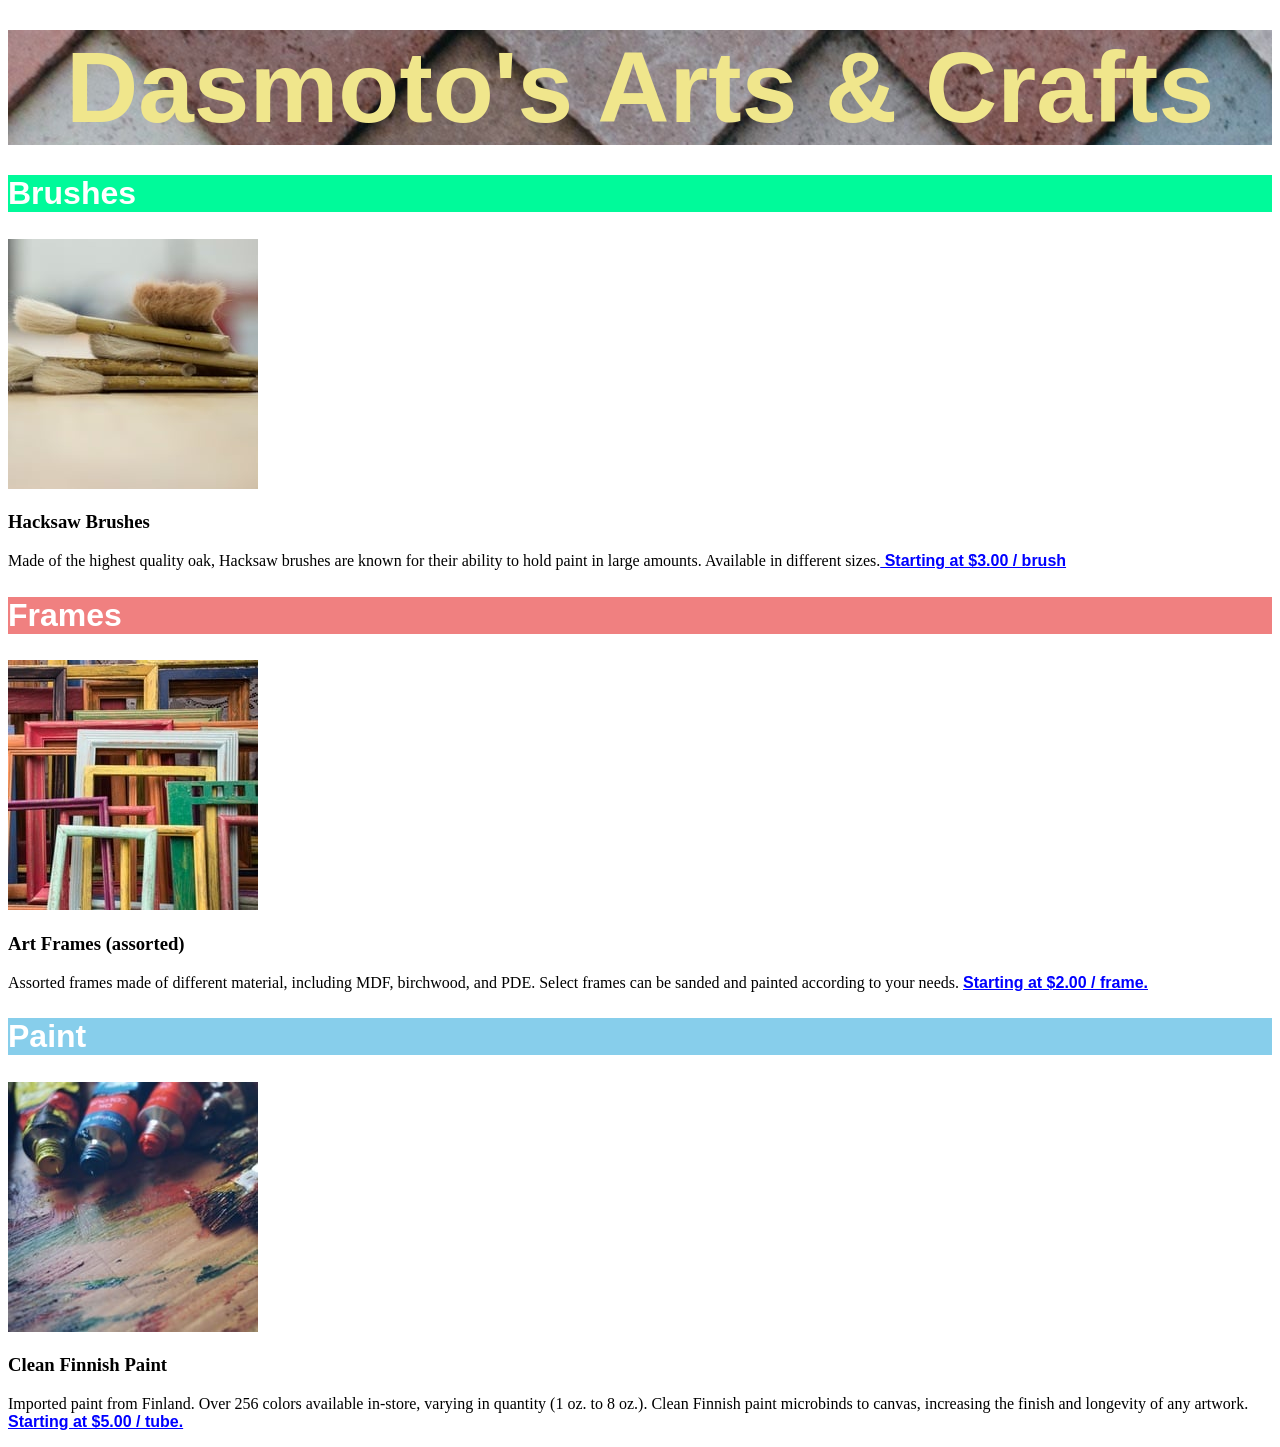
<file: Dasmoto's Arts & Crafts/index.html>
<!DOCTYPE html>
<html>
<head>
  <title>Dasmoto's Arts & Crafts</title>
  <link href="./resources/css/style.css" type="text/css" rel="stylesheet">
</head>
<body>
  <div class="banner">
    Dasmoto's Arts & Crafts
  </div>

<!--Brushes Section-->
  <section>
    <h1 class="brushes">Brushes</h1>
    <img src="resources/css/img/hacksaw.jpeg" alt="Hacksaw">
    <h3>Hacksaw Brushes</h3>
    <p>
      Made of the highest quality oak, Hacksaw brushes are known for their
      ability to hold paint in large amounts. Available in different sizes.<a href="#"> Starting at $3.00 / brush</a>
    </p>
  </section>

<!--Frames Section-->
  <section>
    <h1 class="frames">Frames</h1>
    <img src="resources/css/img/frames.jpeg" alt="frames">
    <h3>Art Frames (assorted)</h3>
    <p>
      Assorted frames made of different material, including MDF, birchwood, and PDE. Select frames can be sanded and painted
      according to your needs. <a href="#">Starting at $2.00 / frame.</a>
    </p>
  </section>

<!--Paint Section-->
  <section>
    <h1 class="paint">Paint</h1>
    <img src="resources/css/img/finnish.jpeg" alt="Paint tubes finnish">
    <h3>Clean Finnish Paint</h3>
    <p>
      Imported paint from Finland. Over 256 colors available in-store, varying in quantity (1 oz. to 8 oz.). Clean Finnish
      paint microbinds to canvas, increasing the finish and longevity of any artwork. <a href="#">Starting at $5.00 / tube.</a>
    </p>
  </section>

</body>
</html>
</file>
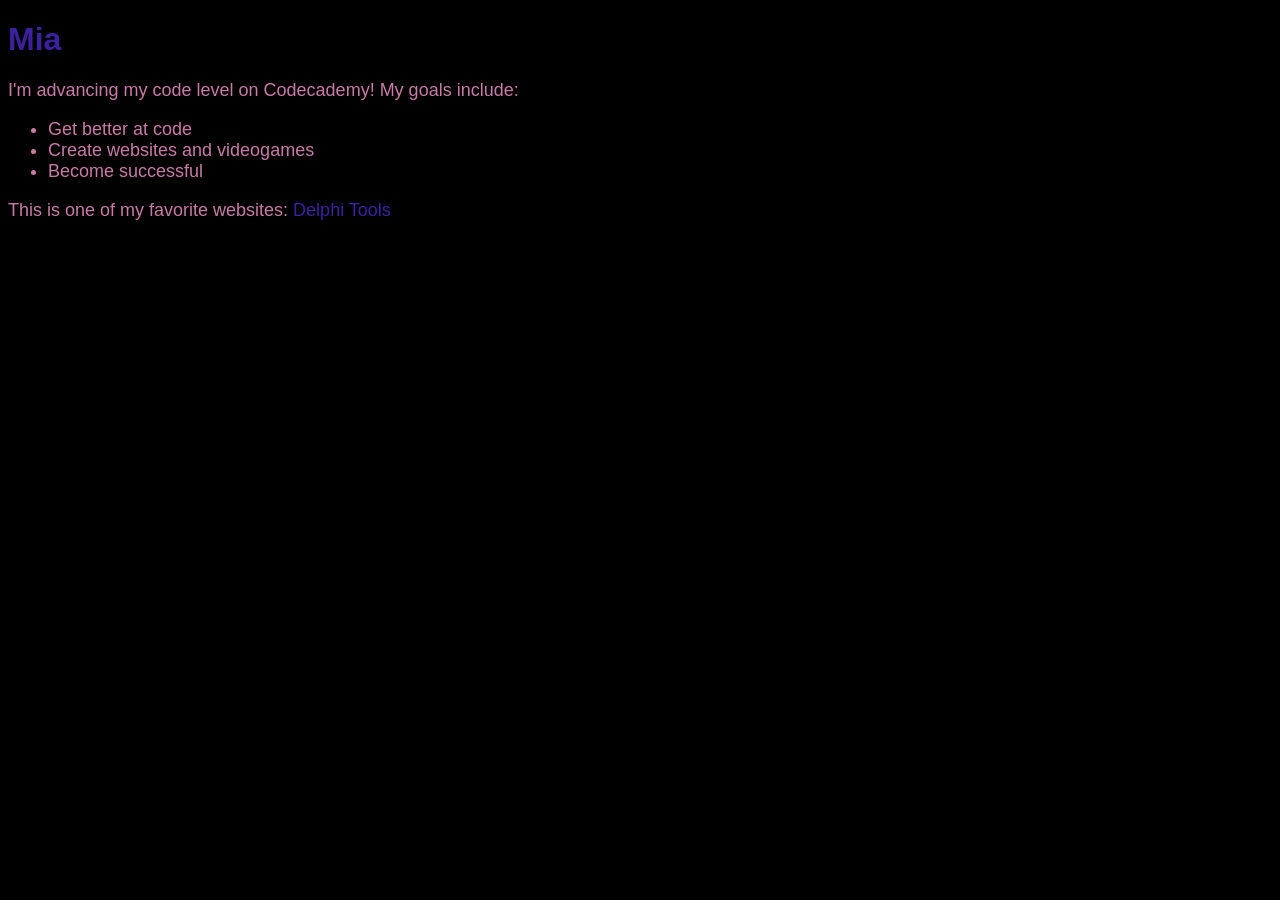
<file: DevProject/index.html>
<!DOCTYPE html>
<html>
<head>
  <title>Mia's Devpage</title>
  <link href="./resources/css/index.css" type="text/css" rel="stylesheet">
</head>
<body>
  <h1>Mia</h1>
  <p>I'm advancing my code level on Codecademy! My goals include:</p>
  <ul>
    <li>Get better at code</li>
    <li>Create websites and videogames</li>
    <li>Become successful</li>
  </ul>
  <p>This is one of my favorite websites: <a href="https://delphi.tools/" target="_blank">Delphi Tools</a></p>


</body>
</html>
</file>
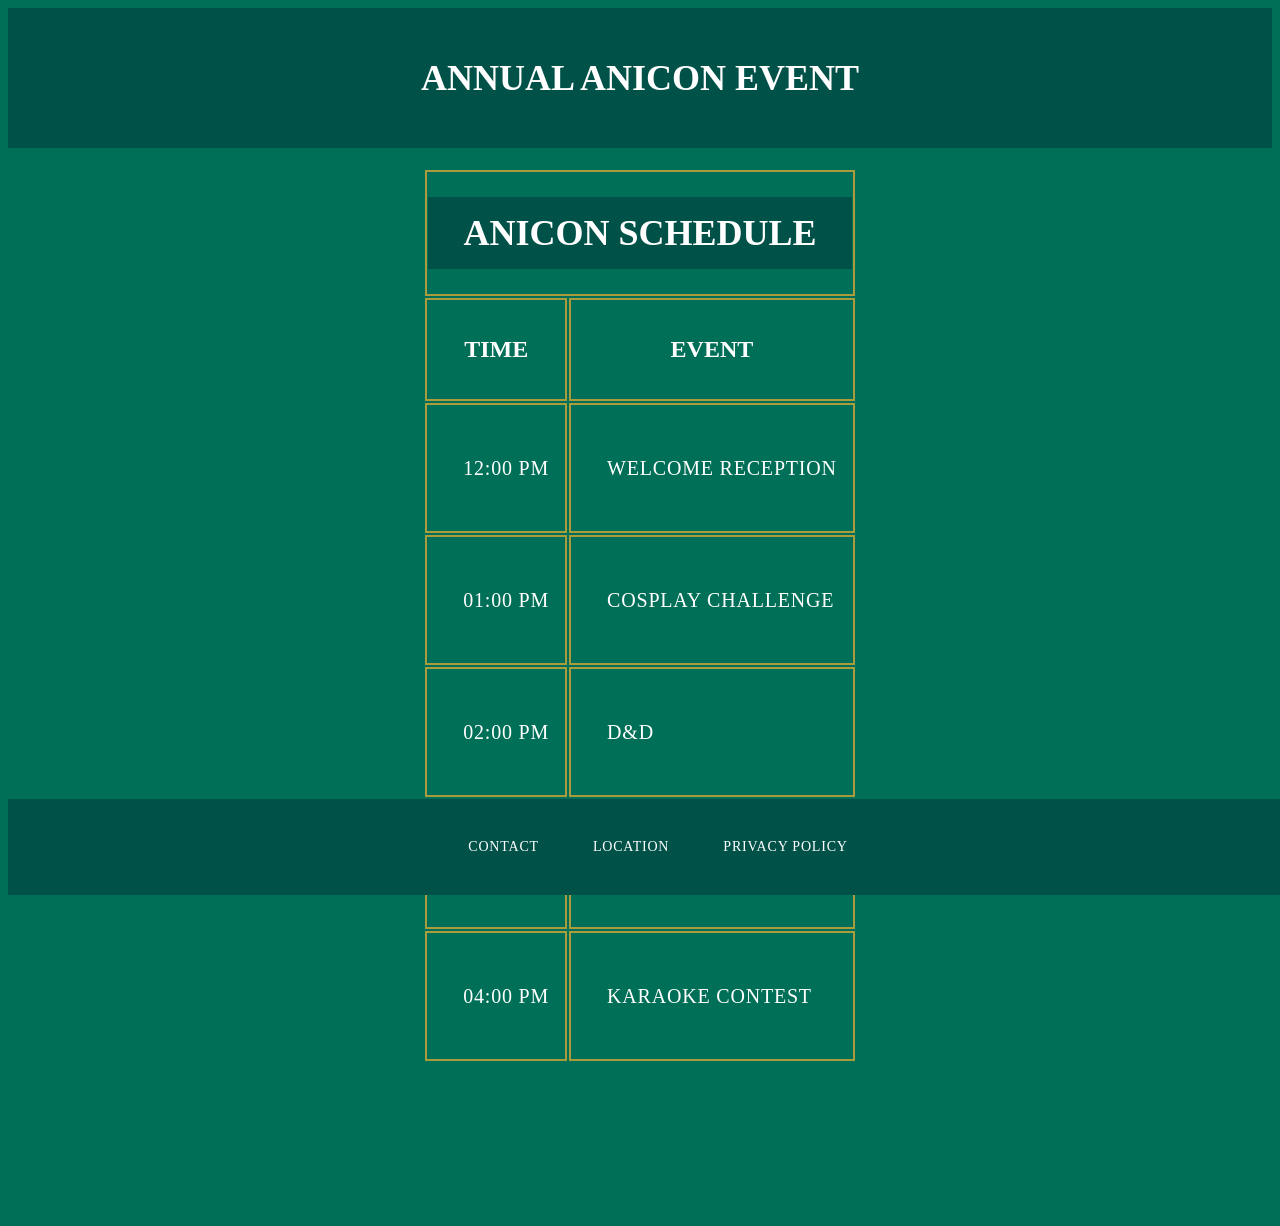
<file: TableExercise/index.html>
<!DOCTYPE html>
<html>

<head>
  <meta charset="utf-8">
  <title>AniCon Event - Cosplay</title>
  <link rel="stylesheet" type="text/css" href="style.css" />
</head>

<body>
  <header>
    <h1>Annual AniCon Event</h1>
  </header>

  <div class="container">
    <table>
      <thead>
        <tr>
          <th colspan="2"><h1>AniCon Schedule</h1></th>
        </tr>
        <tr>
          <th><h2>Time</h2></th>
          <th><h2>Event</h2></th>
        </tr>
      </thead>
      <tbody>
        <tr>
          <td class="left"><h3>12:00 PM</h3></td>
          <td><h3>Welcome Reception</h3></td>
        </tr>
        <tr>
          <td class="left"><h3>01:00 PM</h3></td>
          <td><h3>Cosplay Challenge</h3></td>
        </tr>
        <tr>
          <td class="left"><h3>02:00 PM</h3></td>
          <td><h3>D&D</h3></td>
          </tr>
        <tr>
          <td class="left"><h3>03:00 PM</h3></td>
          <td><h3>TCG Tournament</h3></td>
          </tr>
        <tr>
          <td class="left"><h3>04:00 PM</h3></td>
          <td><h3>Karaoke Contest</h3></td>
        </tr>
      </tbody>
    </table>
  </div>

  <footer>
    <h3>Contact</h3>
    <h3>Location</h3>
    <h3>Privacy Policy</h3>
  </footer>
</body>

</html>
</file>
<file: Dasmoto's Arts & Crafts/resources/css/style.css>
*{
  background-color: white;
}

h1{
  font-family: Helvetica;
  font-size: 32px;
  font-weight: bold;
  color: white;
}

a{
  font-family: Helvetica;
  font-weight: bold;
  color: blue;
}

.banner{
  margin: 30px 0px;
  font-family: Helvetica;
  font-size: 100px;
  font-weight: bold;
  color: khaki;
  text-align: center;
  background-image: url('img/pattern.jpeg');
}

.brushes{
  background-color: mediumspringgreen;
}

.frames{
  background-color: lightcoral;
}

.paint{
  background-color: skyblue;
}
</file>
<file: DevProject/resources/css/index.css>
* {
  font-family: Helvetica, Arial, sans-serif;
}

body{
  background-color: black;
  color: #c77ba6;
}

h1 {
  color: #3d209e;
}


p,
li {
  font-size: 18px;
}


a {
  text-decoration: none;
  color: #3d209e;
}
</file>
<file: TableExercise/style.css>
body{
  background-color: #006f57;
  color: white;
  text-transform: uppercase;
}

header{
  text-align: center;
  background-color: #005249;
  padding: 10px;
}

h1 {
  font-size: 36px;
  padding: 15px;
  color: white;
  background-color: #005249;
}

h2 {
  font-size: 24px;
  padding: 15px;
  text-align: center;
}

h3 {
  font-size: 20px;
  padding: 15px;
  text-align: left;
  margin-left: 20px;
  font-weight: 500;
  line-height: 2.7;
  letter-spacing: 0.8px;
}

th, td {
  border: 2px double #aa9c3d;
}

table{
  background-color: #006f57;
  border-color: black;
  text-align: center;
  margin: 20px auto;
}

footer{
  background-color: #005249;
  margin-top: 50px;
  text-align: center;
  position: fixed;
  width: 100%;
  bottom: 5px;
  z-index: 5;
}

footer h3 {
  display: inline-block;
  font-size: 14px;
  background-color: #005249;
}

.container {
  max-width: 940px;
  margin: 0 auto;
  padding-bottom: 250px;
  height: 800px;
}

.left{
  max-width: 140px;
}
</file>
